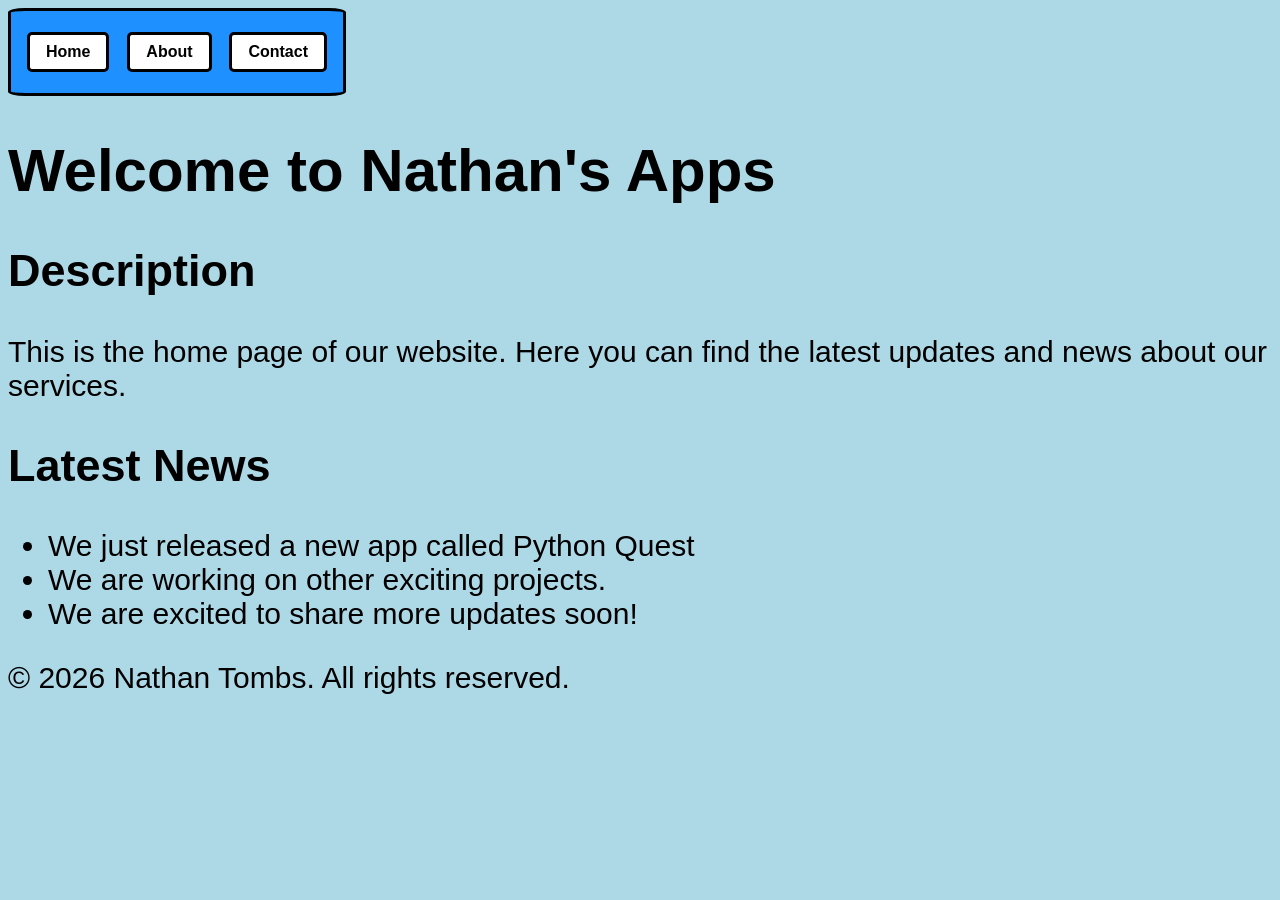
<file: index.html>
<!DOCTYPE html>
<html lang="en">
<head>
    <meta charset="UTF-8">
    <meta name="viewport" content="width=device-width, initial-scale=1.0">
    <title>Home</title>
    <link rel="stylesheet" href="styles.css">
</head><body>
    <header>
        <nav class="nav">
            <a href="index.html" class="button">Home</a>
            <a href="about.html" class="button">About</a>
            <a href="contact.html" class="button">Contact</a>
        </nav>
        <h1>Welcome to Nathan's Apps</h1>
    </header>
    <main>
        <section>
            <h2>Description</h2>
            <p>This is the home page of our website. Here you can find the latest updates and news about our services.</p>
        </section>
        <section>
            <h2>Latest News</h2>
            <ul>
                <li>We just released a new app called Python Quest</li>
                <li>We are working on other exciting projects.</li>
                <li>We are excited to share more updates soon!</li>
            </ul>
        </section>
    </main>
    <footer>
        <p>&copy; 2026 Nathan Tombs. All rights reserved.</p>
    </footer>
</html>
</file>
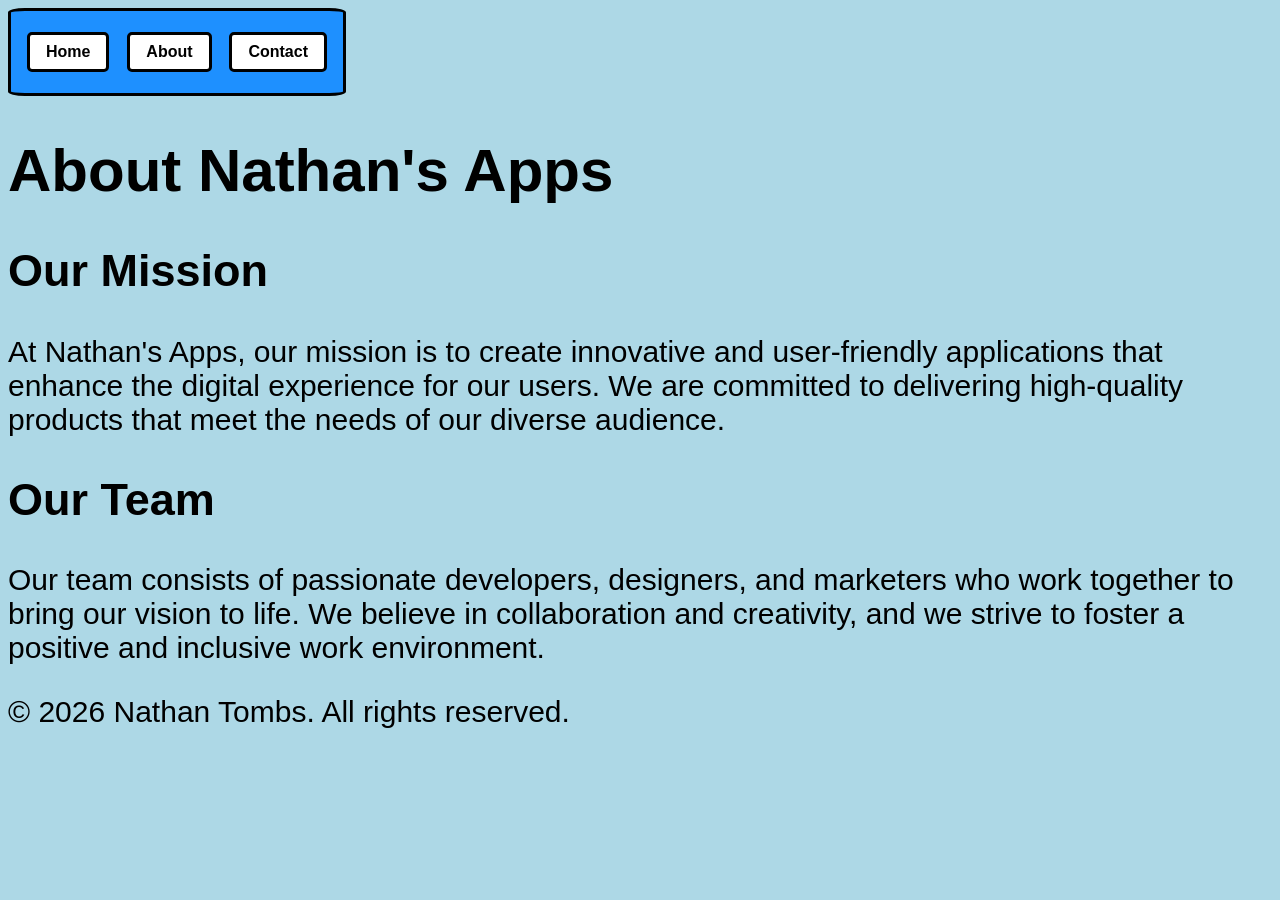
<file: about.html>
<!DOCTYPE html>
<html lang="en">
<head>
    <meta charset="UTF-8">
    <meta name="viewport" content="width=device-width, initial-scale=1.0">
    <title>About</title>
    <link rel="stylesheet" href="styles.css">
</head><body>
    <header>
        <nav class="nav">
            <a href="index.html" class="button">Home</a>
            <a href="about.html" class="button">About</a>
            <a href="contact.html" class="button">Contact</a>
        </nav>
        <h1>About Nathan's Apps</h1>
    </header>
    <main>
        <section>
            <h2>Our Mission</h2>
            <p>At Nathan's Apps, our mission is to create innovative and user-friendly applications that enhance the digital experience for our users. We are committed to delivering high-quality products that meet the needs of our diverse audience.</p>
        </section>
        <section>
            <h2>Our Team</h2>
            <p>Our team consists of passionate developers, designers, and marketers who work together to bring our vision to life. We believe in collaboration and creativity, and we strive to foster a positive and inclusive work environment.</p>
        </section>
    </main>
    <footer>
        <p>&copy; 2026 Nathan Tombs. All rights reserved.</p>
    </footer>
</body>
</html>
</file>
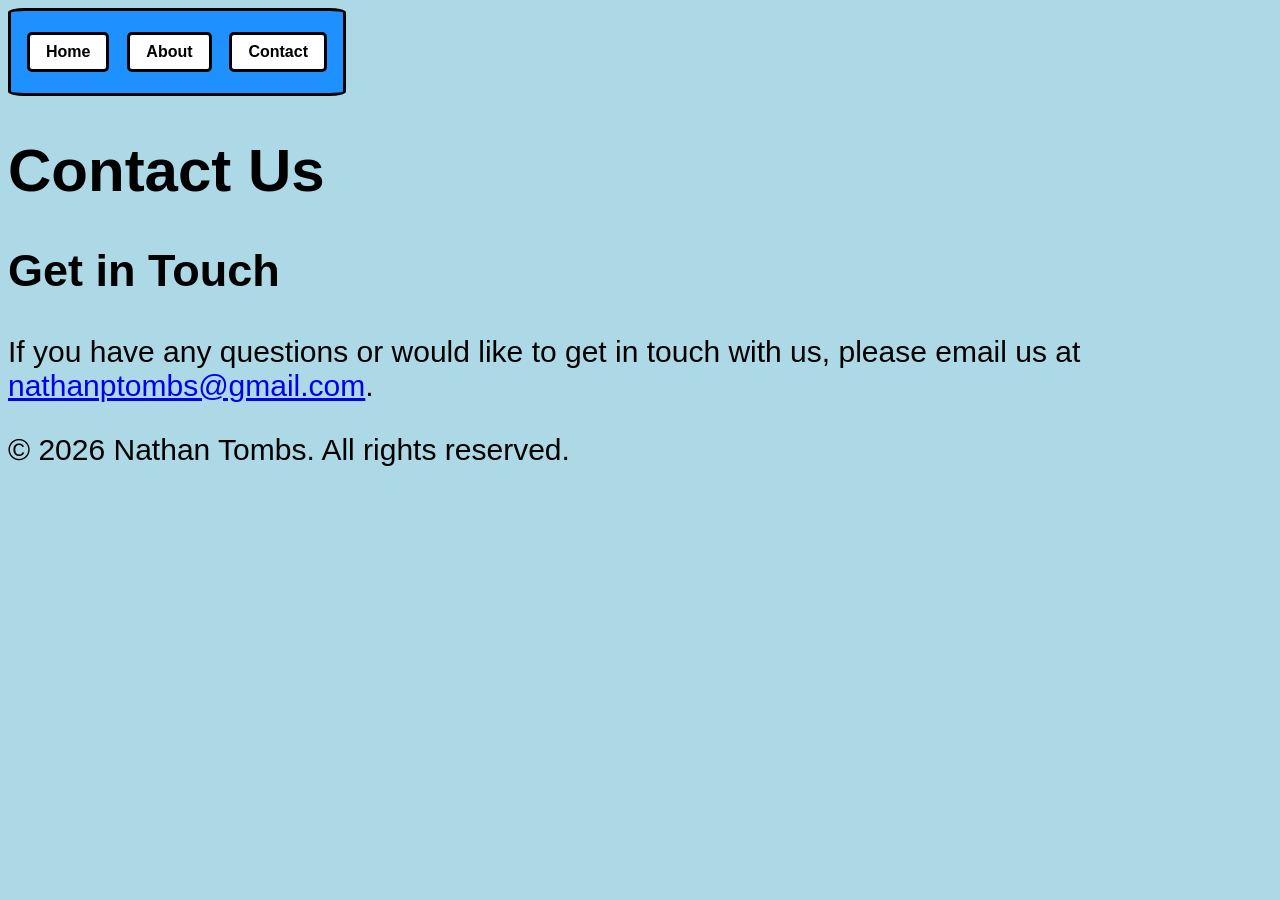
<file: contact.html>
<!DOCTYPE html>
<html lang="en">
<head>
    <meta charset="UTF-8">
    <meta name="viewport" content="width=device-width, initial-scale=1.0">
    <title>Contact</title>
    <link rel="stylesheet" href="styles.css">
</head>
<body>
    <header>
        <nav class="nav">
            <a href="index.html" class="button">Home</a>
            <a href="about.html" class="button">About</a>
            <a href="contact.html" class="button">Contact</a>
        </nav>
        <h1>Contact Us</h1>
    </header>
    <main>
        <section>
            <h2>Get in Touch</h2>
            <p>If you have any questions or would like to get in touch with us, please email us at <a href="mailto:nathanptombs@gmail.com">nathanptombs@gmail.com</a>.</p>
        </section>
    </main>
    <footer>
        <p>&copy; 2026 Nathan Tombs. All rights reserved.</p>
    </footer>
</body>
</html>
</file>
<file: styles.css>
body {
    font-family:'Segoe UI', Tahoma, Geneva, Verdana, sans-serif;
    font-size: 30px;
    background-color: lightblue;
}

.nav {
    display: flex;
    justify-content: space-between;
    align-items: center;
    padding: 1rem;
    background-color: dodgerblue;
    max-width: 300px;
    height: 50px;
    border-radius: 5%;
    border: 3px solid #000;
}

.button {
    padding: 0.5rem 1rem;
    background-color: white;
    border: none;
    border-radius: 5px;
    cursor: pointer;
    border: 3px solid #000;
    text-decoration: none;
    font: bold 1rem 'Segoe UI', Tahoma, Geneva, Verdana, sans-serif;
    color: black;

}
</file>
